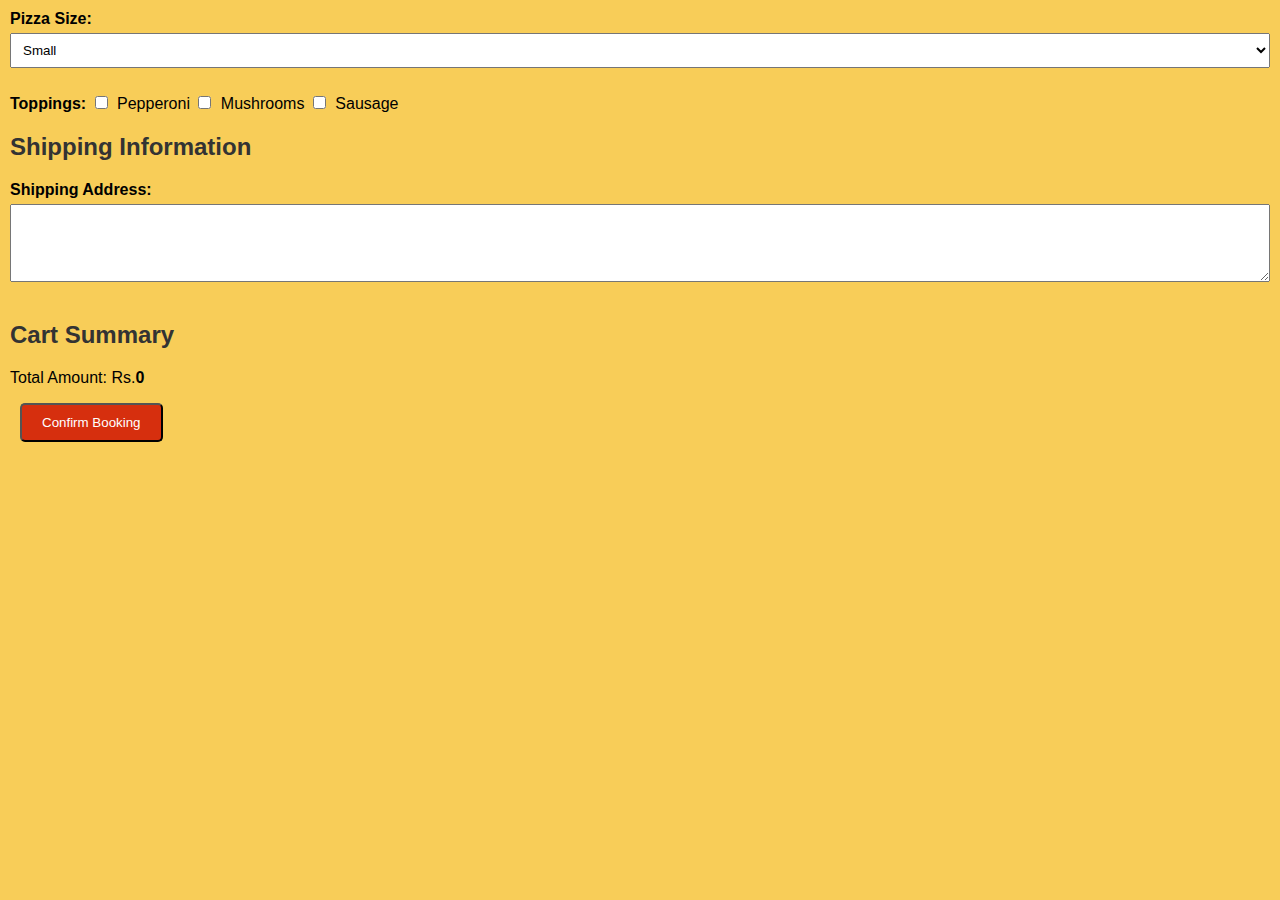
<file: cart.html>
<!DOCTYPE html>
<html lang="en">
<head>
    <meta charset="UTF-8">
    <meta name="viewport" content="width=device-width, initial-scale=1.0">
    <title>Cart</title>
</head>
<body>
    <script src="script.js"></script>
    <link rel="stylesheet" href="cart.css">
    <div>
        <label for="pizzaSize">Pizza Size:</label>
        <select id="pizzaSize">
            <option value="small">Small</option>
            <option value="medium">Medium</option>
            <option value="large">Large</option>
        </select>
    </div>
    <div>
        <label for="topping">Toppings:</label>
        <input type="checkbox" id="pepperoni" value="pepperoni"> Pepperoni
        <input type="checkbox" id="mushrooms" value="mushrooms"> Mushrooms
        <input type="checkbox" id="sausage" value="sausage"> Sausage
    </div>
    <div>
        <h2>Shipping Information</h2>
        <label form="address">Shipping Address:</label>
        <textarea id="address" rows="4" cols="50"></textarea>
    </div>
    <div>
        
        <h2>Cart Summary</h2>
        <p>Total Amount: Rs.<span id="totalAmount">0</span></p>
    </div>
    <button onclick="showPopup()">Confirm Booking</button>
    <div id="popup-overlay"></div>
    <div id="popup-container">
        <div id="thank-you-message">Thank you for ordering from our website!</div>
        <button id="close-popup" onclick="closePopup()">Close</button>
    </div>
</body>
</html>
</file>
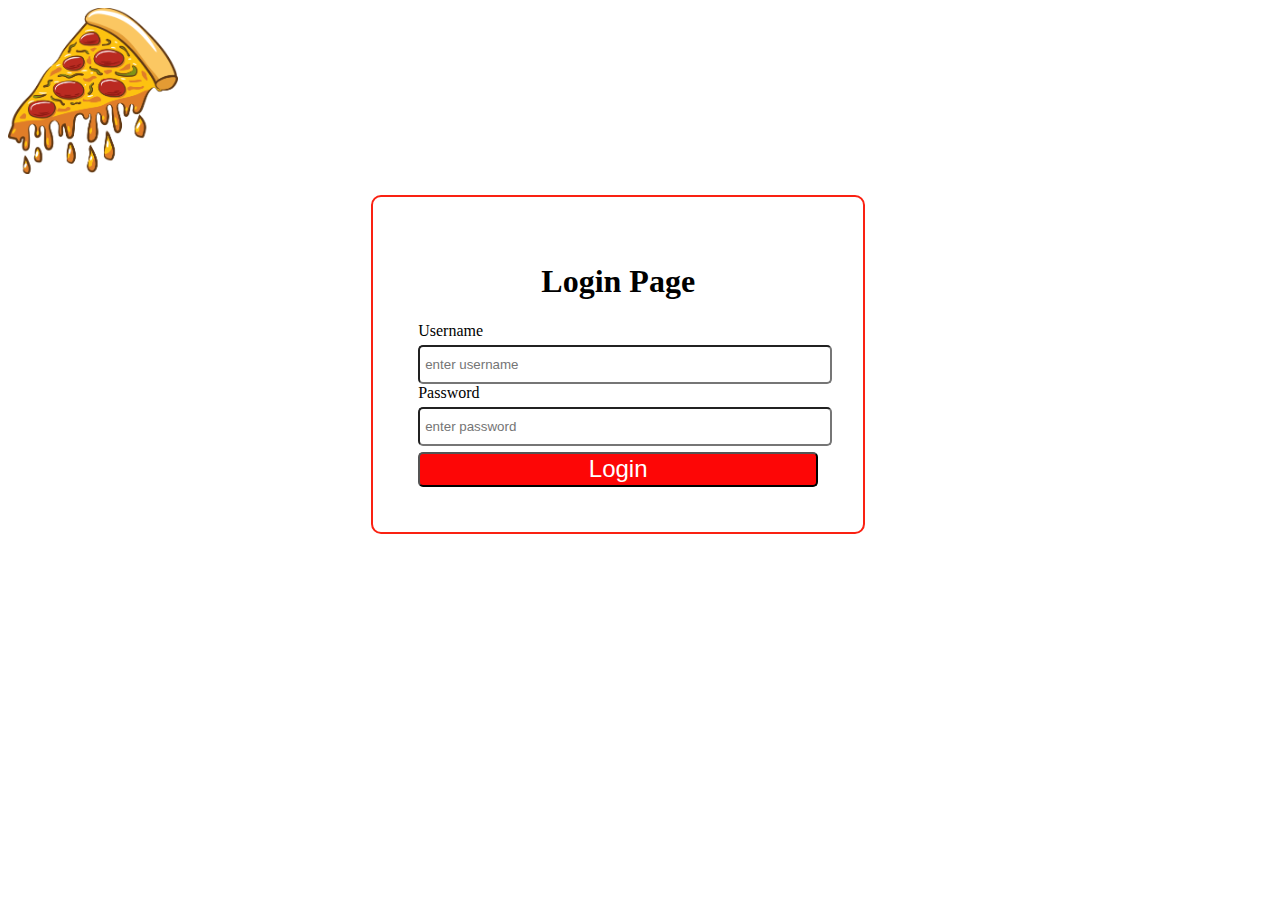
<file: login.html>
<!DOCTYPE html>
<html lang="en">
<head>
    <meta charset="UTF-8">
    <meta name="viewport" content="width=device-width, initial-scale=1.0">
    <link rel="stylesheet" href="log.css">
    <title>login page</title>
</head>
<body>
    <img src="pizza1.png" width="170px">
    <div class="card">
        <div  class="text center">
            
            <h1>Login Page</h1>
        </div>
        <form>
            <label class="form-label">Username</label>
            <input placeholder="enter username" type="username" class="box" id="username">
            <br>
            <label class="form-label">Password</label>
            <input placeholder="enter password" type="password" class="box" id="password"><br>

            <button type="button" class="btn" onclick="login()">Login</button>
        </form>
    <script src="script.js"></script>
</body>
</html>
</file>
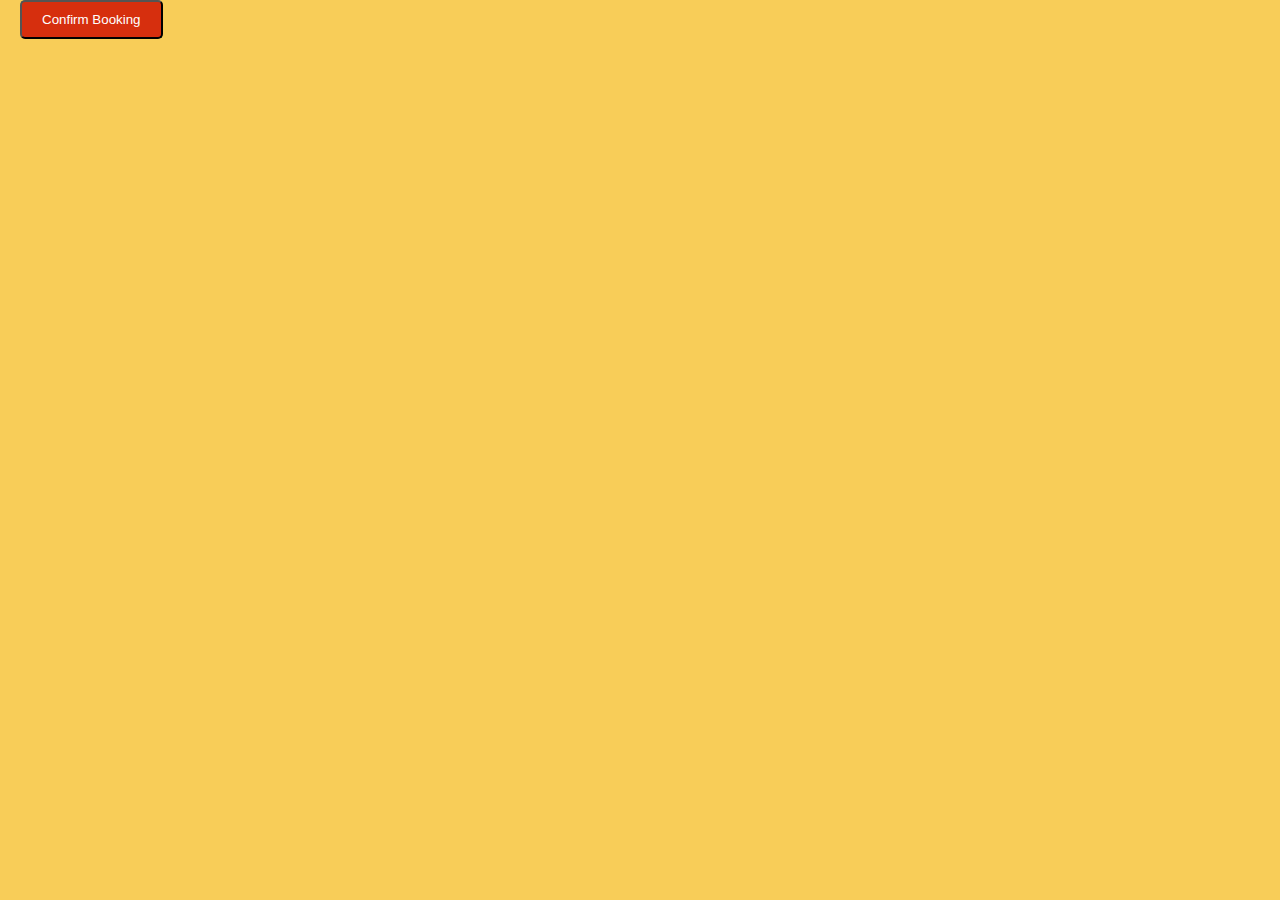
<file: popup.html>
<!DOCTYPE html>
<html lang="en">
<head>
    <meta charset="UTF-8">
    <meta name="viewport" content="width=device-width, initial-scale=1.0">
    <title>Cart</title>
    <style>
        /* Add your existing styles here */
        #popup-container {
            display: none;
            position: fixed;
            top: 50%;
            left: 50%;
            transform: translate(-50%, -50%);
            padding: 20px;
            background-color: #fff;
            border-radius: 8px;
            box-shadow: 0 0 10px rgba(0, 0, 0, 0.2);
            text-align: center;
            max-width: 400px;
            width: 100%;
            z-index: 1000;
        }

        #popup-overlay {
            display: none;
            position: fixed;
            top: 0;
            left: 0;
            width: 100%;
            height: 100%;
            background: rgba(0, 0, 0, 0.6);
            z-index: 999;
        }

        #thank-you-message {
            font-size: 18px;
            color: #333;
            margin-bottom: 20px;
        }

        #close-popup {
            background-color: #4caf50;
            color: #fff;
            border: none;
            padding: 10px 20px;
            border-radius: 4px;
            cursor: pointer;
        }
    </style>
</head>
<body>
    <script src="cart.js"></script>
    <link rel="stylesheet" href="cart.css">

    <button onclick="showPopup()">Confirm Booking</button>

    <div id="popup-overlay"></div>
    <div id="popup-container">
        <div id="thank-you-message">Thank you for ordering from our website!</div>
        <button id="close-popup" onclick="closePopup()">Close</button>
    </div>

    <script>
        // Your existing JavaScript code

        function showPopup() {
            document.getElementById('popup-overlay').style.display = 'block';
            document.getElementById('popup-container').style.display = 'block';
        }

        function closePopup() {
            document.getElementById('popup-overlay').style.display = 'none';
            document.getElementById('popup-container').style.display = 'none';
        }
    </script>
</body>
</html>
</file>
<file: cart.css>
body {
    font-family: 'Arial', sans-serif;
    margin: 0;
    padding: 0;
    background-color: rgba(247, 202, 77, 0.938);
  }
  
  div {
    margin: 10px;
  }
  
  label {
    font-weight: bold;
  }

  select, textarea {
    width: 100%;
    padding: 8px;
    margin-top: 5px;
    margin-bottom: 15px;
    box-sizing: border-box;
  }
  
  input[type="checkbox"] {
    margin-right: 5px;
  }
  
  h2 {
    color: #333333;
  }
  
  #totalAmount {
    font-weight: bold;
  }
  
  form {
    max-width: 600px;
    margin: 20px auto;
    background-color: #fff;
    padding: 20px;
    border-radius: 8px;
    box-shadow: 0 0 10px rgba(0, 0, 0, 0.1);
  }
button{
    padding: 10px 20px 10px 20px;
    border-radius: 5px;
    background-color: #d62f0e;
    color: #fff;
    margin-left: 20px;
}
#popup-container {
  display: none;
  position: fixed;
  top: 50%;
  left: 50%;
  transform: translate(-50%, -50%);
  padding: 20px;
  background-color: #fff;
  border-radius: 8px;
  box-shadow: 0 0 10px rgba(0, 0, 0, 0.2);
  text-align: center;
  max-width: 400px;
  width: 100%;
  z-index: 1000;
}

#popup-overlay {
  display: none;
  position: fixed;
  top: 0;
  left: 0;
  width: 100%;
  height: 100%;
  background: rgba(0, 0, 0, 0.6);
  z-index: 999;
}

#thank-you-message {
  font-size: 18px;
  color: #333;
  margin-bottom: 20px;
}

#close-popup {
  background-color: #4caf50;
  color: #fff;
  border: none;
  padding: 10px 20px;
  border-radius: 4px;
  cursor: pointer;
}
</file>
<file: log.css>
.card{
    margin-top: 60px;
    border: 2px solid rgb(250, 33, 18);
    width: 400px;
    padding: 45px;
    position: absolute;
    top: 15%;
    left: 29%;
    border-radius: 10px;
}
.box{
    width: 100%;
    height: 25px;
    border-radius: 5px;
    margin-top: 5px;
    padding: 5px;
}
.btn{
    width: 100%;
    height: 35px;
    font-size: 24px;
    background-color: rgb(253, 6, 6);
    color: white;
    margin-top: 6px;
    border-radius: 5px;
}
h1,h4{
    text-align: center;
}
</file>
